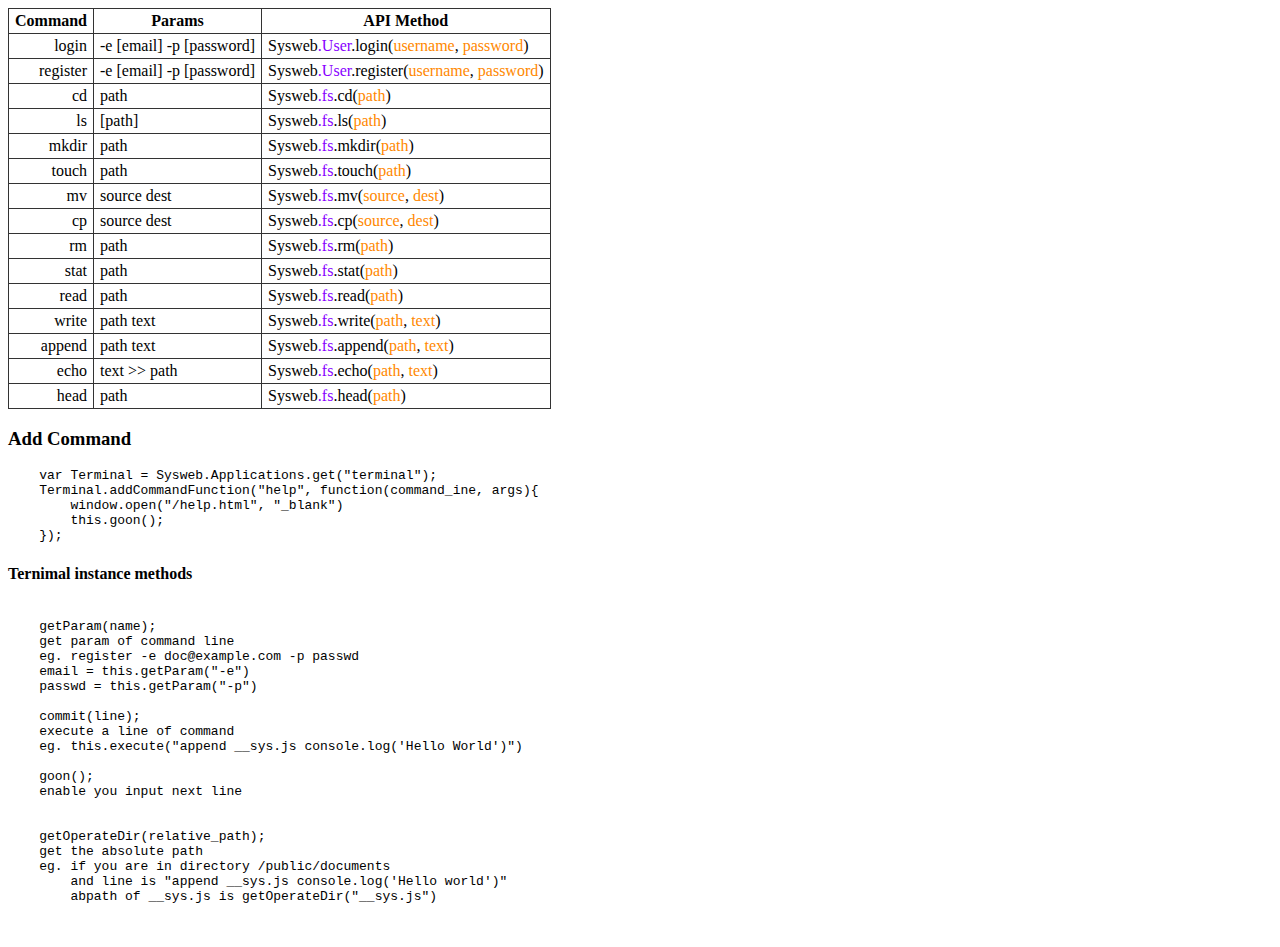
<file: help.html>
<!DOCTYPE html>
<html>
<head>
    <title>Sysweb Help</title>
    <style type="text/css">

        body{
            font-family: Consolas;
        }

        tr td:first-child{
            text-align: right;
        }

        table {
            border-top: 1px #333333 solid;
            border-left: 1px #333333 solid;
        }

        tr {
            margin: 0px;
            padding: 0px;
        }

        tr td, tr th {
            margin: 0px;
            border-bottom: 1px #333333 solid;
            border-right: 1px #333333 solid;
            padding: 3px 6px;
        }

        .object{
            color: #80f;
        }

        .param{
            color: #f80;
        }

    </style>
</head>
<body>
<table cellspacing="0" colspacing="0">
    <thead>
    <tr>
        <th>Command</th>
        <th>Params</th>
        <th>API Method</th>
    </tr>
    </thead>
        <tbody>

        <tr>
            <td>login</td>
            <td>-e [email] -p [password]</td>
            <td>Sysweb<span class="object">.User</span>.login(<span class="param">username</span>, <span class="param">password</span>)</td>
        </tr>
        <tr>
            <td>register</td>
            <td>-e [email] -p [password]</td>
            <td>Sysweb<span class="object">.User</span>.register(<span class="param">username</span>, <span class="param">password</span>)</td>
        </tr>
        <tr>
            <td>cd</td>
            <td>path</td>
            <td>Sysweb<span class="object">.fs</span>.cd(<span class="param">path</span>)</td>
        </tr>
        <tr>
            <td>ls</td>
            <td>[path]</td>
            <td>Sysweb<span class="object">.fs</span>.ls(<span class="param">path</span>)</td>
        </tr>
        <tr>
            <td>mkdir</td>
            <td>path</td>
            <td>Sysweb<span class="object">.fs</span>.mkdir(<span class="param">path</span>)</td>
        </tr>
        <tr>
            <td>touch</td>
            <td>path</td>
            <td>Sysweb<span class="object">.fs</span>.touch(<span class="param">path</span>)</td>
        </tr>
        <tr>
            <td>mv</td>
            <td>source dest</td>
            <td>Sysweb<span class="object">.fs</span>.mv(<span class="param">source</span>, <span class="param">dest</span>)</td>
        </tr>
        <tr>
            <td>cp</td>
            <td>source dest</td>
            <td>Sysweb<span class="object">.fs</span>.cp(<span class="param">source</span>, <span class="param">dest</span>)</td>
        </tr>
        <tr>
            <td>rm</td>
            <td>path</td>
            <td>Sysweb<span class="object">.fs</span>.rm(<span class="param">path</span>)</td>
        </tr>
        <tr>
            <td>stat</td>
            <td>path</td>
            <td>Sysweb<span class="object">.fs</span>.stat(<span class="param">path</span>)</td>
        </tr>
        <tr>
            <td>read</td>
            <td>path</td>
            <td>Sysweb<span class="object">.fs</span>.read(<span class="param">path</span>)</td>
        </tr>
        <tr>
            <td>write</td>
            <td>path text</td>
            <td>Sysweb<span class="object">.fs</span>.write(<span class="param">path</span>, <span class="param">text</span>)</td>
        </tr>
        <tr>
            <td>append</td>
            <td>path text</td>
            <td>Sysweb<span class="object">.fs</span>.append(<span class="param">path</span>, <span class="param">text</span>)</td>
        </tr>
        <tr>
            <td>echo</td>
            <td>text >> path</td>
            <td>Sysweb<span class="object">.fs</span>.echo(<span class="param">path</span>, <span class="param">text</span>)</td>
        </tr>
        <tr>
            <td>head</td>
            <td>path</td>
            <td>Sysweb<span class="object">.fs</span>.head(<span class="param">path</span>)</td>
        </tr>
    </tbody>
</table>
<h3>Add Command</h3>
<pre>
    var Terminal = Sysweb.Applications.get("terminal");
    Terminal.addCommandFunction("help", function(command_ine, args){
        window.open("/help.html", "_blank")
        this.goon();
    });
</pre>
<h4>Ternimal instance methods</h4>
<pre>

    getParam(name); 
    get param of command line
    eg. register -e doc@example.com -p passwd
    email = this.getParam("-e")
    passwd = this.getParam("-p")

    commit(line);
    execute a line of command
    eg. this.execute("append __sys.js console.log('Hello World')")

    goon();
    enable you input next line


    getOperateDir(relative_path);
    get the absolute path
    eg. if you are in directory /public/documents
        and line is "append __sys.js console.log('Hello world')"
        abpath of __sys.js is getOperateDir("__sys.js")


</pre>
</body>
</html>
</file>
